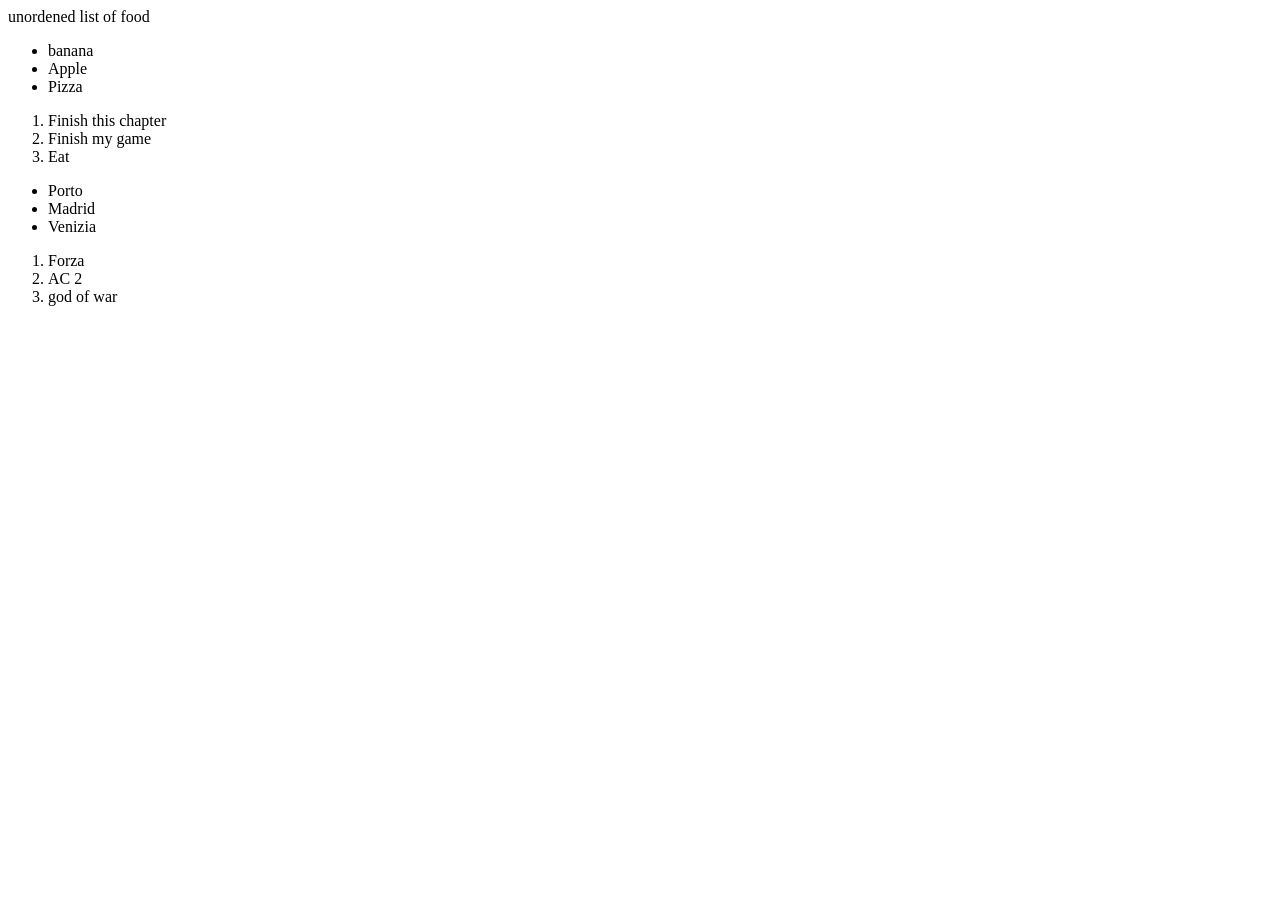
<file: lists/index.html>
<!DOCTYPE html>
<html lang="en">
    <head>
        <meta charset="utf-8">
        <title>Lists</title>
    </head>
    <body>
        unordened list of food
        <ul>
            <li>banana</li>
            <li>Apple</li>
            <li>Pizza</li>
        </ul>
        <ol>
            <li>Finish this chapter</li>
            <li>Finish my game</li>
            <li>Eat</li>
        </ol>
        <ul>
            <li>Porto</li>
            <li>Madrid</li>
            <li>Venizia</li>
        </ul>
        <ol>
            <li>Forza</li>
            <li>AC 2</li>
            <li>god of war</li>
        </ol>
    </body>
</html>
</file>
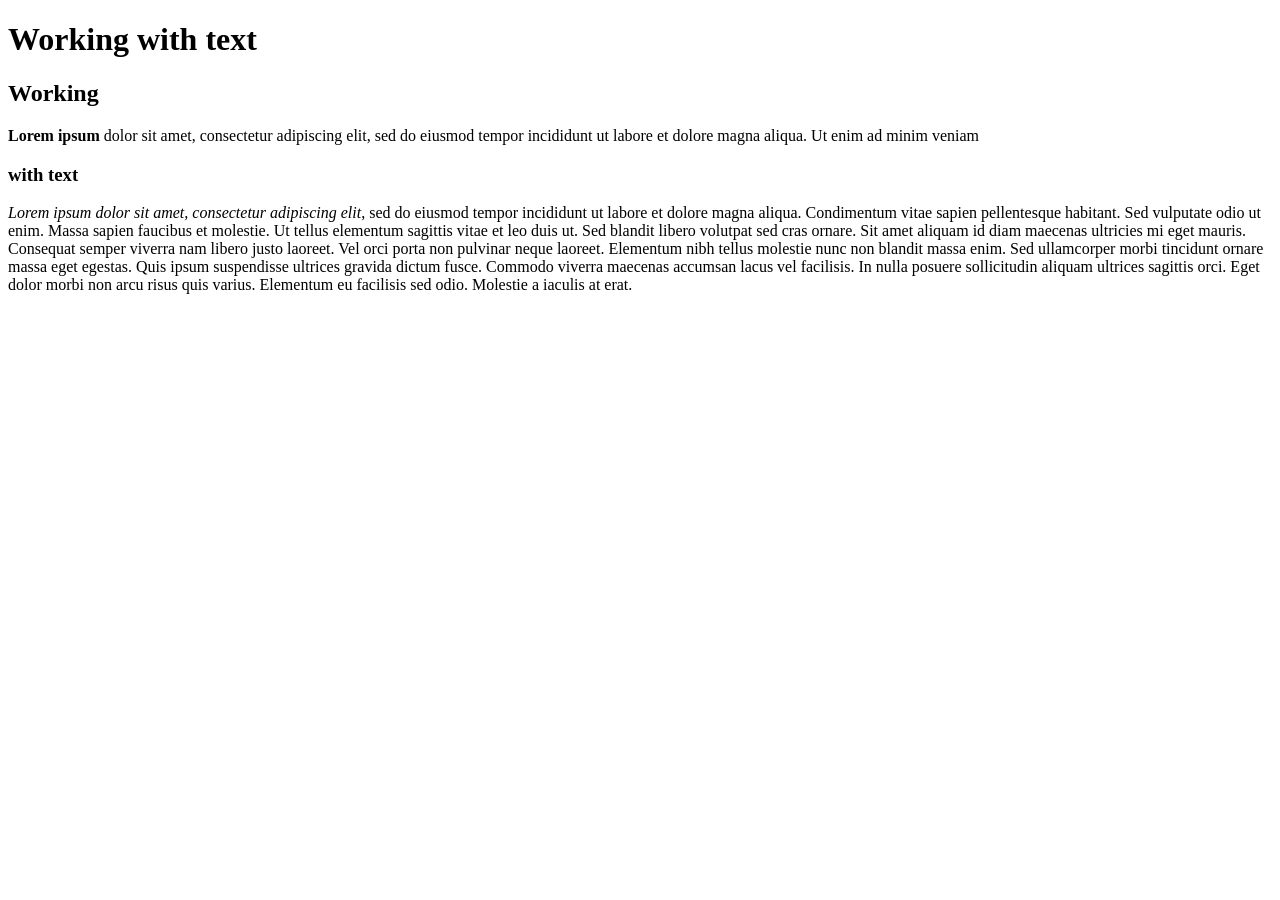
<file: Working-With-Text/index.html>
<!DOCTYPE html>
<html lang="en">
    <head>
        <meta charset="utf-8">
        <title>Working with Text</title>
    </head>
    <body>
        <h1>Working with text</h1>
        <p>
            <h2>Working</h2>
            <strong>Lorem ipsum</strong> dolor sit amet, consectetur adipiscing elit, 
            sed do eiusmod tempor incididunt ut labore et dolore magna aliqua. Ut enim ad minim veniam
        </p>
        <p>
            <h3>with text</h3>
            <em>Lorem ipsum dolor sit amet, consectetur adipiscing elit</em>, sed do eiusmod tempor incididunt ut labore et dolore magna aliqua. 
            Condimentum vitae sapien pellentesque habitant. Sed vulputate odio ut enim. Massa sapien faucibus et molestie. 
            Ut tellus elementum sagittis vitae et leo duis ut. Sed blandit libero volutpat sed cras ornare.
             Sit amet aliquam id diam maecenas ultricies mi eget mauris. 
             Consequat semper viverra nam libero justo laoreet. Vel orci porta non pulvinar neque laoreet. 
             Elementum nibh tellus molestie nunc non blandit massa enim. Sed ullamcorper morbi tincidunt ornare massa eget egestas.
              Quis ipsum suspendisse ultrices gravida dictum fusce. Commodo viverra maecenas accumsan lacus vel facilisis. 
              In nulla posuere sollicitudin aliquam ultrices sagittis orci. 
            Eget dolor morbi non arcu risus quis varius. Elementum eu facilisis sed odio. Molestie a iaculis at erat.
        </p>
    </body>
</html>
</file>
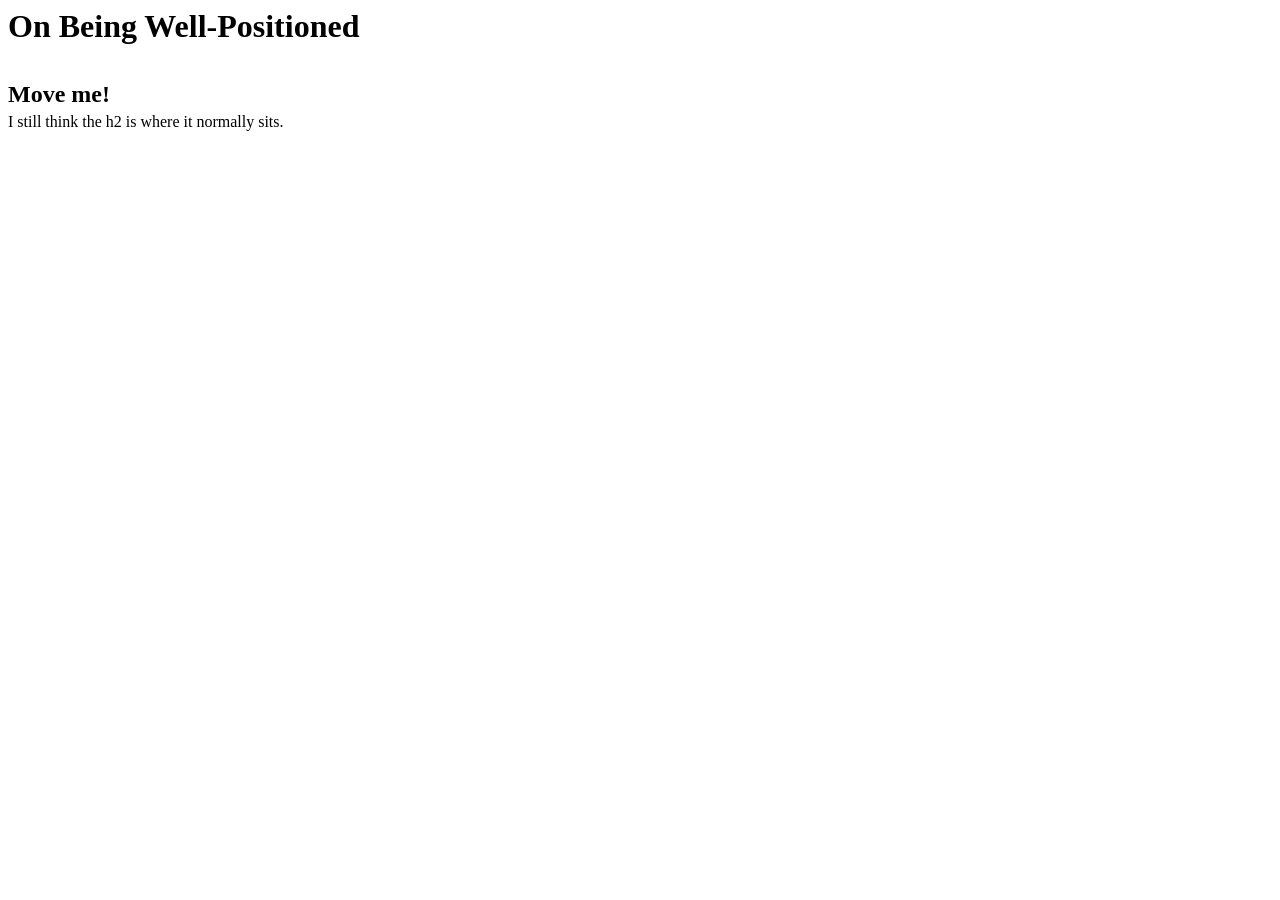
<file: 03_Visual_design/19_relative.html>
<style>
    h2 {
        position: relative;
        top: 15px;
    }
  </style>
  <body>
    <h1>On Being Well-Positioned</h1>
    <h2>Move me!</h2>
    <p>I still think the h2 is where it normally sits.</p>
  </body>
</file>
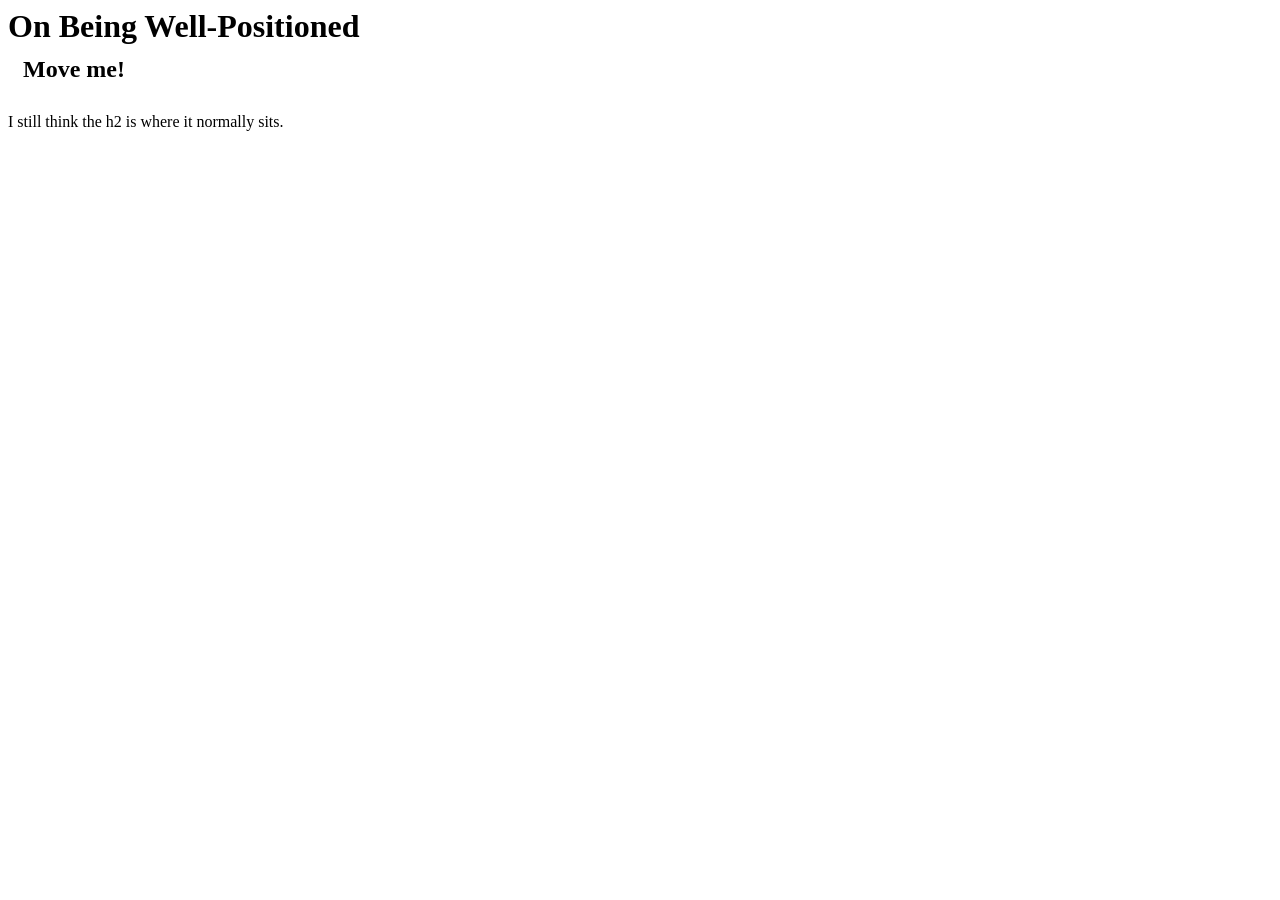
<file: 03_Visual_design/20_relative.html>
<head>
    <style>
      h2 {
        position: relative;
        left: 15px;
        bottom: 10px;
      }
    </style>
    </head>
    <body>
      <h1>On Being Well-Positioned</h1>
      <h2>Move me!</h2>
      <p>I still think the h2 is where it normally sits.</p>
    </body>
</file>
